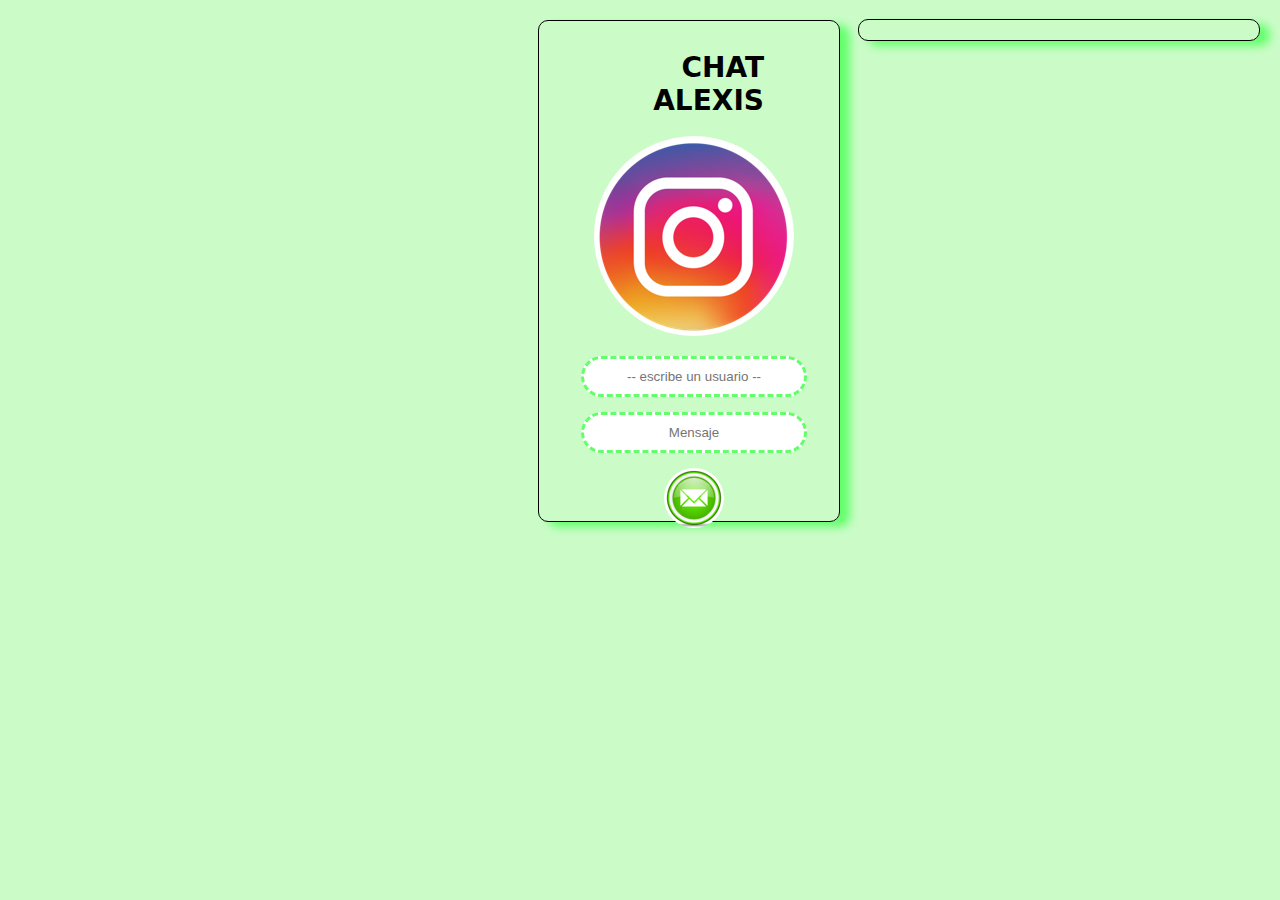
<file: index2.html>
<!DOCTYPE html>
<html lang="en">
<head>
    <meta charset="UTF-8">
    <meta name="viewport" content="width=device-width, initial-scale=1.0">
    <script src="https://cdn.socket.io/4.0.1/socket.io.min.js"></script>
    <link rel="manifest" href="manifest.json">
    <link rel="apple-touch-icon" href="ios/72.png">
    <meta
    name="apple-mobile-web-app-status-bar"
    content="#db4938"
    />
    <meta
    name="theme-color"
    content="#db4938"
    />
    
    <title>Gestión de Usuarios</title>
    <link rel="stylesheet" href="style2.css">
</head>
<body>

    <div class="form-container">
        
        <h1>CHAT ALEXIS</h1>
        <button class="foto"></button>
        <input id="username" type="text" id="nombre" placeholder="-- escribe un usuario --">
        <input id="message" type="text" placeholder="Mensaje">
        <button id="send"  class="enviar"></button>
    </div>
 
        <div id="output">
        </div>
   
    <script src="agregar.js"></script>
</body>
</html>
</file>
<file: style2.css>
*{
  
    padding: 10;
    margin: 10;
    font-family: sans-serif;
}
body {
    background-color: rgb(203, 252, 200);
    font-family: Arial, sans-serif;
    text-align: left;
    cursor: pointer;
}

.form-container {
    height: 480px;
    width: 280px;
    background-color: rgba(0, 0, 0, );
    margin-top: 10px;
    margin-left: 10px;
    margin-right: 430px;
    border: 1px solid black ;
    border-radius: 10px;
    box-shadow: 10px 5px 10px rgb(99, 255, 107);
}

label {
    margin-bottom: 6px;
}
div{
    text-align: center;
    position: absolute;
    top: 10px;
    right: 10px;
    width: 380px;
    height: auto;
    margin-right: 10px;
    margin-left: 10px;
    margin-top: 9px;
    margin-bottom: 15px;    
    padding: 10px;
    padding-left: 10px;
    border: 1px solid black ;
    border-radius: 10px;
    box-shadow: 10px 5px 10px rgb(99, 255, 107);
}
input{
    text-align: center;
    width: 200px;
    margin-left: 10px;
    margin-top: 0px;
    margin-bottom: 15px;
    padding: 10px;
    border: 3px dashed rgb(99, 255, 107);;
    left: 100px;
    border-radius: 50px;
    cursor: pointer;
}
.enviar{
    margin-left: 10px;
    text-align: center;
    border: none;
    border-radius: 60px;
    width: 60px;
    height: 60px;
    background-image: image-set('ICON1.png');
}
.foto{
    margin-bottom: 20px;
    margin-left: 10px;
    text-align: center;
    border: none;
    border-radius: 100px;
    width: 200px;
    height: 200px;
    background-image: image-set('ICONO6.png');
}
h2,h1 {
    text-align: center;
    margin-right: 45px;
    color: black;
    text-align: right;
    padding: 20px;
    padding-bottom: 0px;
    font-family: system-ui, -apple-system, BlinkMacSystemFont, 'Segoe UI', Roboto, Oxygen, Ubuntu, Cantarell, 'Open Sans', 'Helvetica Neue', sans-serif;
    margin-top: 0%;
    font-size: 28px;
  
 }
#result {
    margin-top: 20px;
}
</file>
